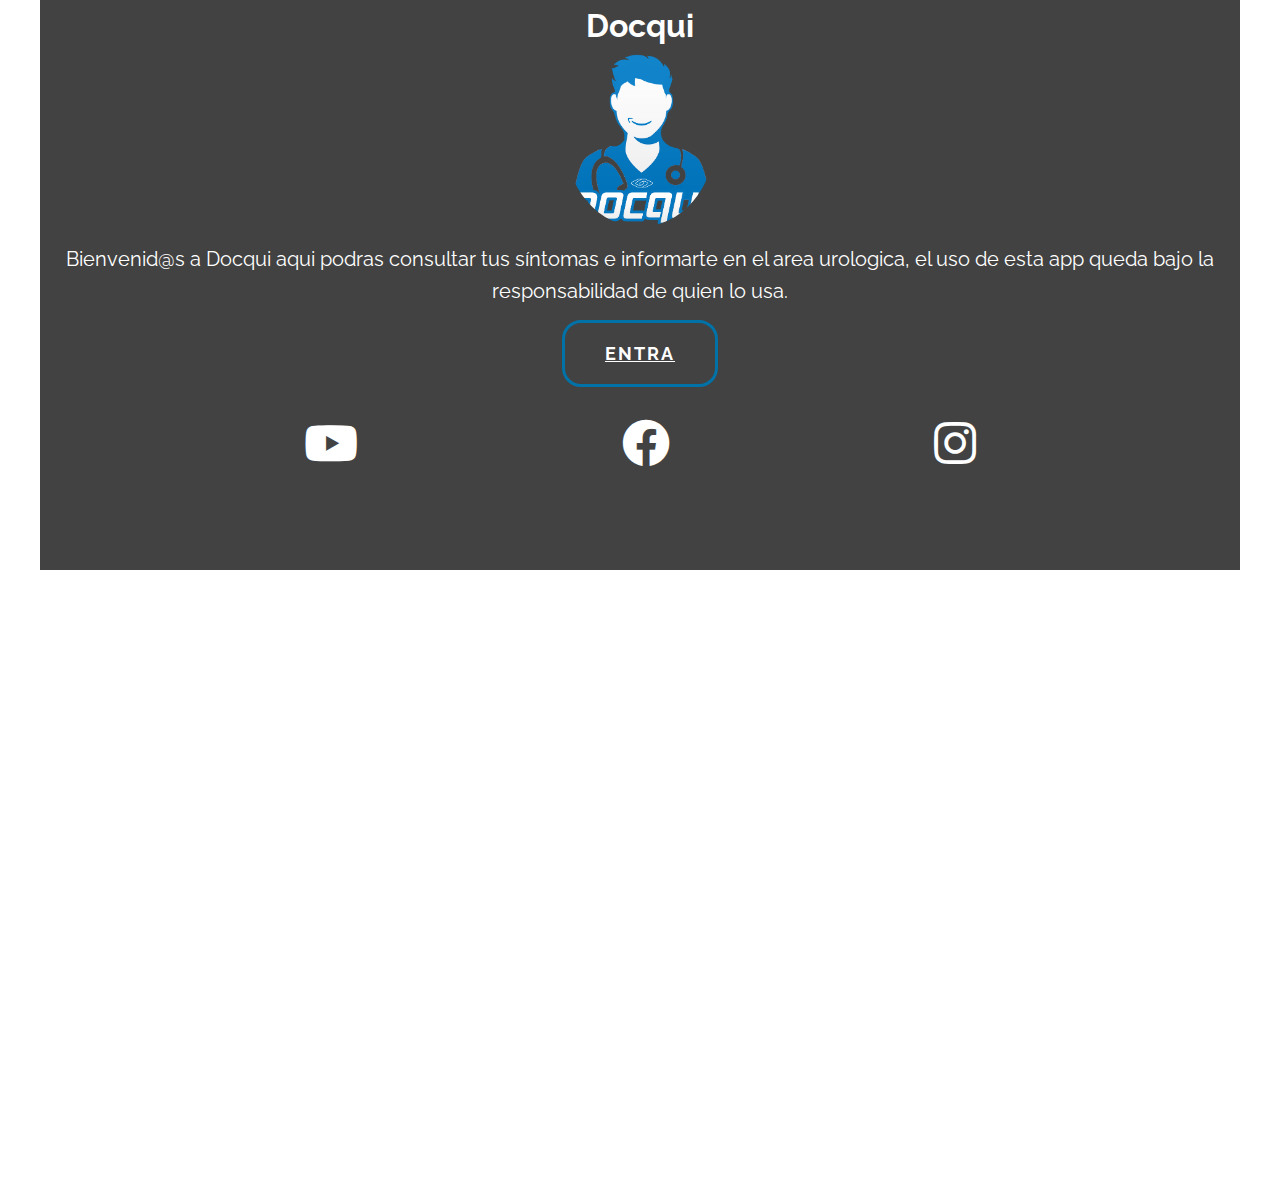
<file: index.html>
<!DOCTYPE html>
<html lang="es">

<head>
  <meta charset="UTF-8">
  <meta name="viewport" content="width=device-width, initial-scale=1.0">
  <meta http-equiv="X-UA-Compatible" content="ie=edge">
  <title> Docqui</title>
  <meta name="description" content="Bienvenid@s a #Docqui :)">
  <!-- La meta etiqueta theme color permite cambiar el color de la barra 
    de navegacion -->
  <meta name="theme-color" content="#00ccf">
  <!-- Aquí le digo a los navegadores que la app esta optimizada 
  para ellos -->
  <meta name="MobileOptimized" content="width">
  <meta name="HandheldFriendly" content="true">
  <!--aqui estan las meta etiquetas para iphone & ipad -->
  <meta name="apple-mobile-web-app-capable" content="yes">
  <meta name="apple-mobile-web-app-status-bar-style" content="black-translucent">
  <!-- Aqui esta la imagen de icono en el navegador -->
  <link rel="shortcut icon" type="image/png" href="./img/docqui.png">
  <!-- Aqui esta la imagen circular -->
  <link rel="apple-touch-icon" href="./docqui.png">
  <link rel="apple-touch-startup-image" href="./docqui.png">
  <!-- Aqui esta la etiqueta del JSON se tiene que cargarse de preferencia en la
  raiz del sitio web -->
  <link rel="manifest" href="./manifest.json">

  <link href="https://fonts.googleapis.com/css?family=Raleway:400,700" rel="stylesheet">
  <link href="https://use.fontawesome.com/releases/v5.0.7/css/all.css" rel="stylesheet">
  <link rel="stylesheet" href="./style.css">
</head>

<body>
  <header class="Header">
    <h1>Docqui</h1>
    <img src="./img/docqui.png" alt="#Docqui">
    <p>
      Bienvenid@s a Docqui aqui podras consultar tus síntomas e informarte en el area urologica, 
      el uso de esta app queda bajo la responsabilidad de quien lo usa.
    </p>
    
    <!-- aqui estan los botones de consulta -->
    <h1><a href="./recursos/inicio/index.html" class="button"> Entra </a></h1>
    

    <nav>
      <a href="https://www.youtube.com/SuchilTV" target="_blank" title="YouTube">
        <i class="fab fa-youtube"></i>
      </a>
      <a href="https://facebook.com/CashMoneyBillionaire" target="_blank" title="Facebook">
        <i class="fab fa-facebook"></i>
      </a>
      <a href="https://www.instagram.com/jlsuchil" target="_blank" title="Instagram">
        <i class="fab fa-instagram"></i>
      </a>
    </nav>
  </header>

  

  <main class="Main">
    <iframe width="560" height="315" src="https://www.youtube.com/embed/jN2huIv6iIc" frameborder="0" 
    allow="accelerometer; autoplay; encrypted-media; gyroscope; picture-in-picture" allowfullscreen></iframe>
  </main>
  <script src="./script.js"></script>
</body>

</html>
</file>
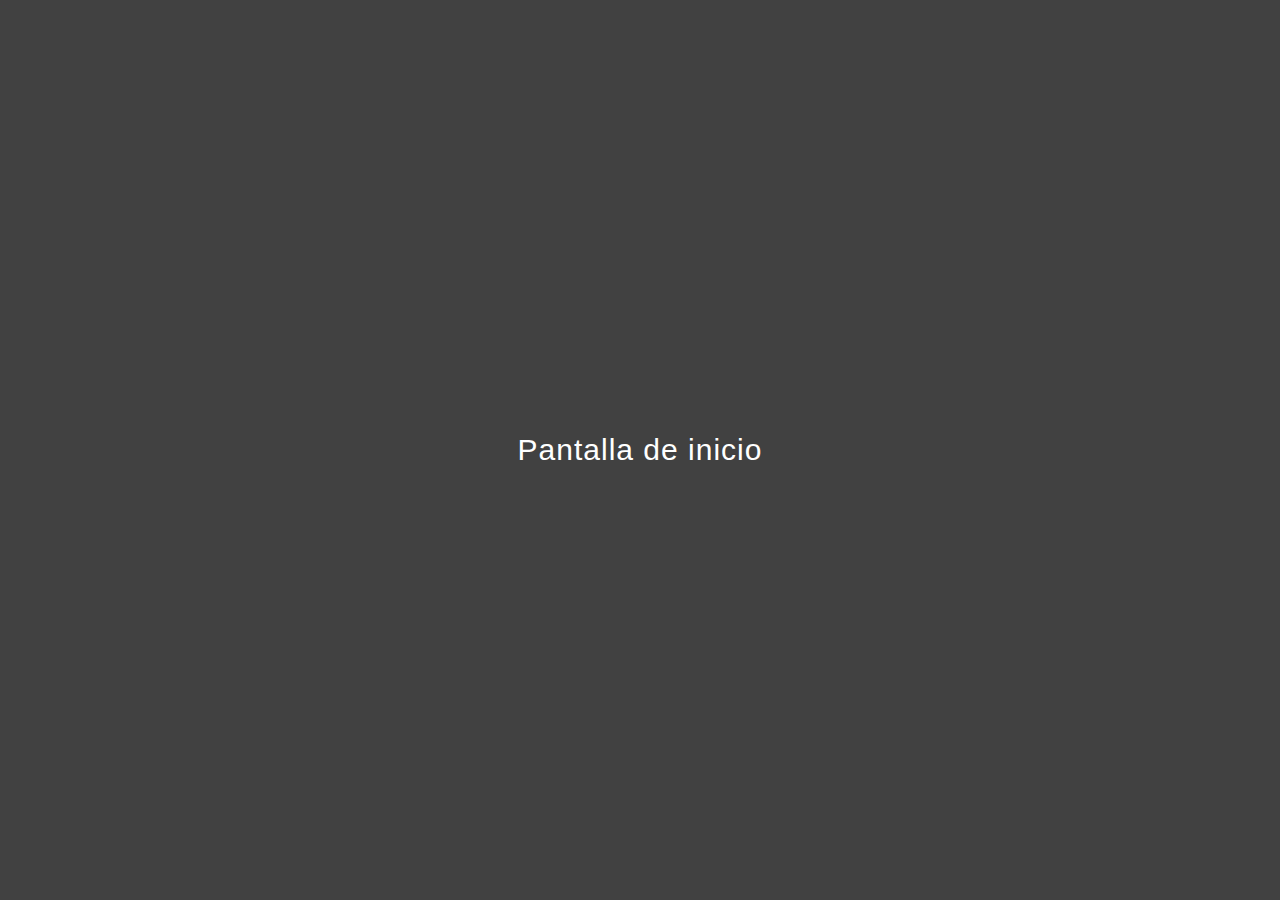
<file: recursos/galeria/index.html>
<!DOCTYPE html>
<html lang="es">
	<head>
		<meta charset="utf-8" />
        <title>Informate</title>
        <link rel="stylesheet" href="style.css">
	</head>
	<body>
        <h1>Pantalla de inicio</h1>
        <div>
                <div class="box-1">  </div>
                <div class="box-2">  </div>
                <div class="box-3">  </div>

        </div>
	</body>
</html>
</file>
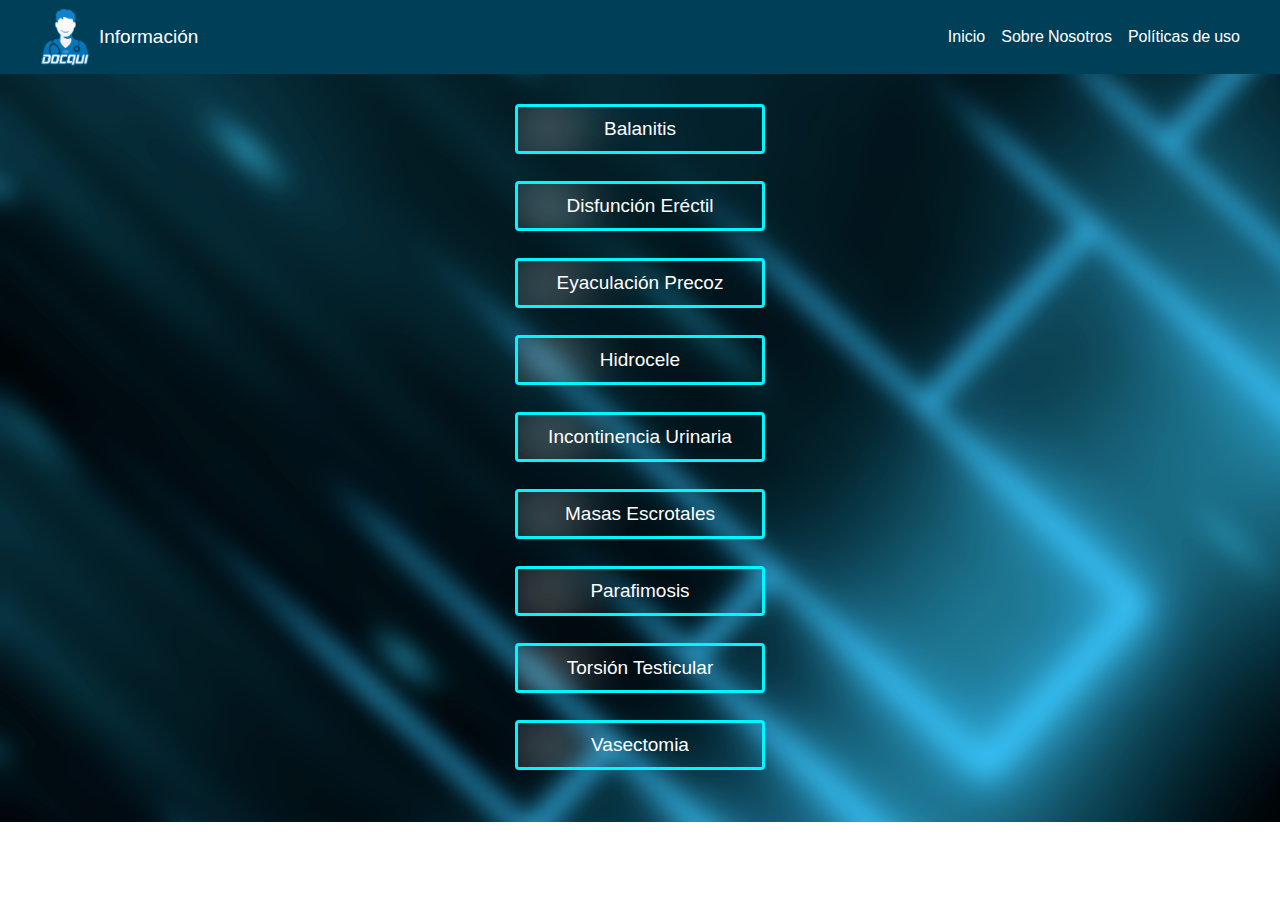
<file: recursos/informacion/index.html>
<!DOCTYPE html>
<html lang="es">
	<head>
                <meta charset="utf-8" />
                <meta name="viewport" content="width=device-width, user-scalable=no, 
                initial-scale=1.0, maximum-scale=1, minimum-scale=1.0">
        

        <title>Inicio</title>
        <link rel="shortcut icon" type="image/png" href="../../img/docqui.png">
        <link rel="stylesheet" href="css/style.css">
        <link rel="stylesheet" href="css/font-awesome.min.css">
        
	</head>
	<body>
                <header>
                        <nav class="menu">
                                <div class="container-menu">
                                        <div class="logo">
                                                <div class="logo-name">
                                                         <img src="img/docqui.png" alt="">
                                                         <a href="#"> Información </a>

                                        </div> 
                                         <div class="icon-menu">
                                                <a href="#" id="btn-menu" class="btn-menu"><span class="fa fa-bars"></span> 
                                                </a>

                                        </div>
                                        </div>           

                                </div>
                                <!-- Aqui estan los titulos del menu despegable solo copiar u pehar una lista para
                                tener otra opcion-->
                                <div class="menu-link">
                                        <ul>
                                        <li><a href="../inicio/index.html"> Inicio </a></li>
                                        <li><a href="../menu/nosotros/index.html"> Sobre Nosotros </a></li>
                                        <li><a href="../menu/politicas/index.html"> Políticas de uso </a></li>
                                        </ul>
                                </div>

                        </nav>    
                </div>

                
                </header>
                <section class="banner">
                <div class="wrapper">
                        <div class="btn">
                                <button class="button" onclick="window.location.href='../galeria/index.html'"> Balanitis </button>
                                <button class="button1" onclick="window.location.href='../informacion/index.html'"> Disfunción Eréctil </button>
                                <button class="button2" onclick="window.location.href='../galeria/index.html'"> Eyaculación Precoz </button>
                                <button class="button3" onclick="window.location.href='../galeria/index.html'"> Hidrocele </button>
                                <button class="button4" onclick="window.location.href='../galeria/index.html'"> Incontinencia Urinaria </button>
                                <button class="button5" onclick="window.location.href='../galeria/index.html'"> Masas Escrotales </button>
                                <button class="button6" onclick="window.location.href='../galeria/index.html'"> Parafimosis </button>
                                <button class="button7" onclick="window.location.href='../galeria/index.html'"> Torsión Testicular </button>
                                <button class="button8" onclick="window.location.href='../galeria/index.html'"> Vasectomia </button>
                        </div>
                </div>
        </section>
                <!--section class="banner">
                                <div class="bg-banner"></div>
                                <div class="bg-details">
                                                <div class="details">
                                                        <h1> Consulta tus sintomas</h1>
                                                        <a href="#">Consulta</a>
                                                </div>
                                                
                                </div>
                                <div class="bg-banner"></div>
                                <div class="bg-details">
                                                <div class="details">
                                                        <h1> Informate </h1>
                                                        <a href="#">informate</a>
                                                </div>
                                                
                                </div>

                section -->
        <script src="js/jquery-3.3.1.min.js"></script>
        <script src="js/menu.js"></script>
        
	</body>
</html>
</file>
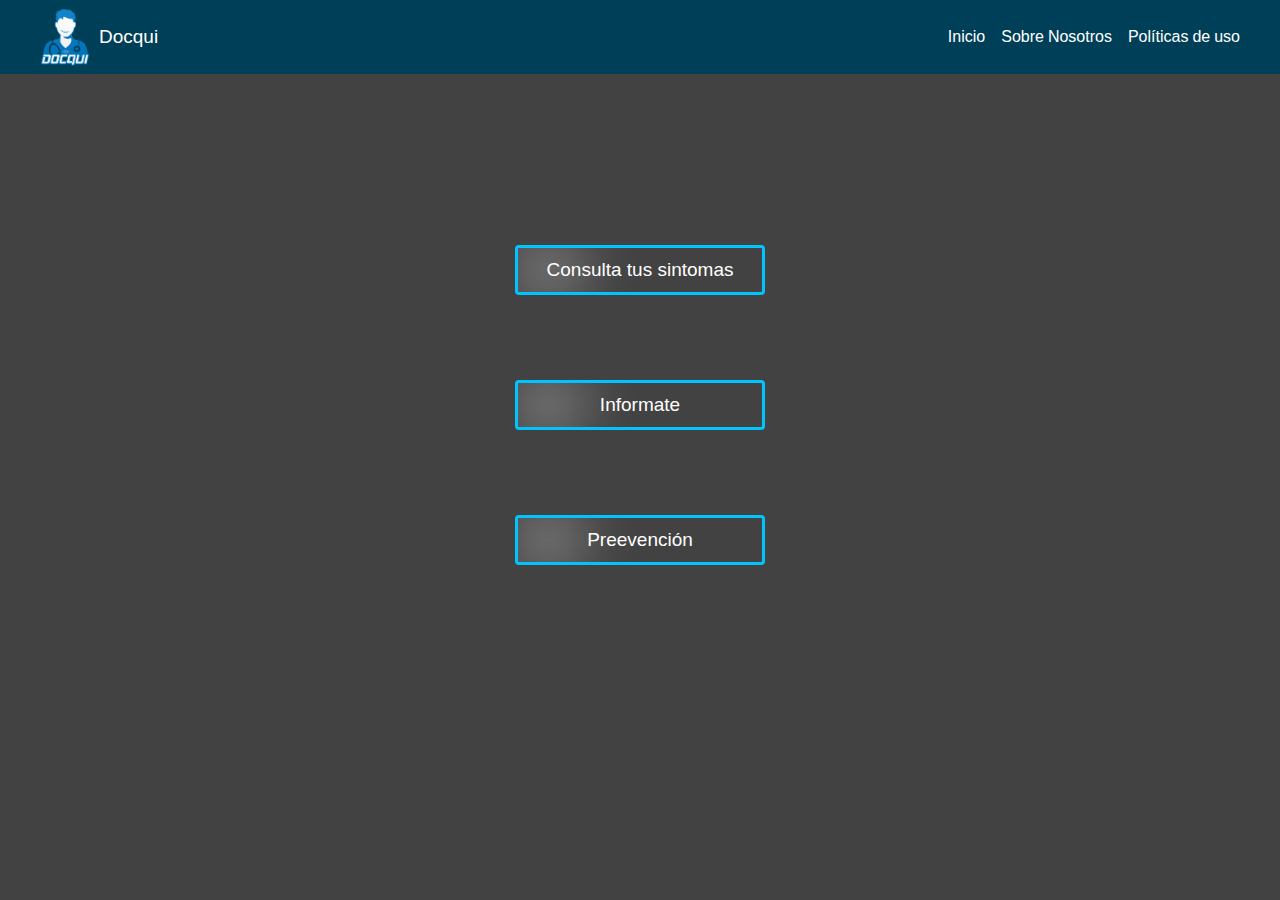
<file: recursos/inicio/index.html>
<!DOCTYPE html>
<html lang="es">
	<head>
                <meta charset="utf-8" />
                <meta name="viewport" content="width=device-width, user-scalable=no, 
                initial-scale=1.0, maximum-scale=1, minimum-scale=1.0">
        

        <title>Inicio</title>
        <link rel="shortcut icon" type="image/png" href="../../img/docqui.png">
        <link rel="stylesheet" href="./css/style.css">
        <link rel="stylesheet" href="css/font-awesome.min.css">
        
	</head>
	<body>
                <header>
                        <nav class="menu">
                                <div class="container-menu">
                                        <div class="logo">
                                                <div class="logo-name">
                                                         <img src="img/docqui.png" alt="">
                                                         <a href="#"> Docqui </a>

                                        </div> 
                                         <div class="icon-menu">
                                                <a href="#" id="btn-menu" class="btn-menu"><span class="fa fa-bars"></span> 
                                                </a>

                                        </div>
                                        </div>           

                                </div>
                                <!-- Aqui estan los titulos del menu despegable solo copiar u pehar una lista para
                                tener otra opcion-->
                                <div class="menu-link">
                                        <ul>
                                        <li><a href="./index.html"> Inicio </a></li>
                                        <li><a href="../menu/nosotros/index.html"> Sobre Nosotros </a></li>
                                        <li><a href="../menu/politicas/index.html"> Políticas de uso </a></li>
                                        </ul>
                                </div>

                        </nav>    
                </div>

                
                </header>
                
                <div class="wrapper">
                        <div class="btn">
                                <button class="button" onclick="window.location.href='../galeria/index.html'"> Consulta tus sintomas </button>
                                <button class="button1" onclick="window.location.href='../informacion/index.html'"> Informate </button>
                                <button class="button2" onclick="window.location.href='../galeria/index.html'"> Preevención </button>
                        </div>
                </div>
                <!--section class="banner">
                                <div class="bg-banner"></div>
                                <div class="bg-details">
                                                <div class="details">
                                                        <h1> Consulta tus sintomas</h1>
                                                        <a href="#">Consulta</a>
                                                </div>
                                                
                                </div>
                                <div class="bg-banner"></div>
                                <div class="bg-details">
                                                <div class="details">
                                                        <h1> Informate </h1>
                                                        <a href="#">informate</a>
                                                </div>
                                                
                                </div>

                section -->
        <script src="js/jquery-3.3.1.min.js"></script>
        <script src="js/menu.js"></script>
        
	</body>
</html>
</file>
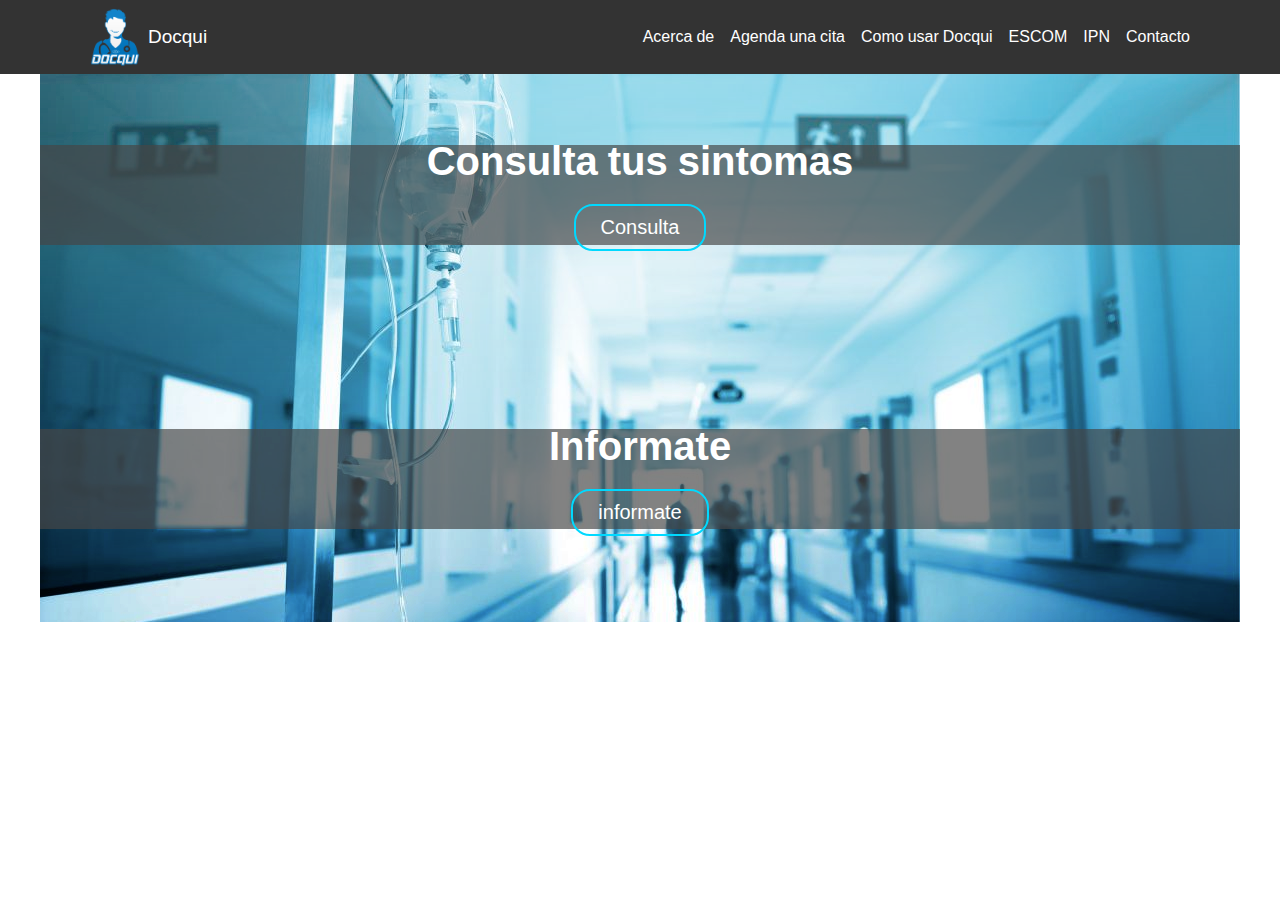
<file: recursos/menudezpegable/index.html>
<!DOCTYPE html>
<html lang="es">
	<head>
                <meta charset="utf-8" />
                <meta name="viewport" content="width=device-width, user-scalable=no, 
                initial-scale=1.0, maximum-scale=1, minimum-scale=1.0">
        

        <title>Inicio</title>
        
        <link rel="stylesheet" href="css/style.css">
        <link rel="stylesheet" href="css/font-awesome.min.css">
        
	</head>
	<body>
                <header>
                        <nav class="menu">
                                <div class="container-menu">
                                        <div class="logo">
                                                <div class="logo-name">
                                                         <img src="img/docqui.png" alt="">
                                                         <a href="#"> Docqui </a>

                                        </div> 
                                         <div class="icon-menu">
                                                <a href="#" id="btn-menu" class="btn-menu"><span class="fa fa-bars"></span> 
                                                </a>

                                        </div>
                                        </div>           

                                </div>
                                <!-- Aqui estan los titulos del menu despegable solo copiar u pehar una lista para
                                tener otra opcion-->
                                <div class="menu-link">
                                        <ul>
                                        <li><a href="#"> Acerca de </a></li>
                                        <li><a href="https://hospitalesangeles.com/lindavista/"> Agenda una cita </a></li>
                                        <li><a href="#"> Como usar Docqui </a></li>
                                        <li><a href="http://www.escom.ipn.mx/"> ESCOM </a></li>
                                        <li><a href="https://www.ipn.mx/"> IPN </a></li>
                                        <li><a href="https://www.instagram.com/jlsuchil/"> Contacto </a></li>
                                        </ul>
                                </div>

                        </nav>

        
                 
                </div>
                </header>

                <section class="banner">
                                <div class="bg-banner"></div>
                                <div class="bg-details">
                                                <div class="details">
                                                        <h1> Consulta tus sintomas</h1>
                                                        <a href="#">Consulta</a>
                                                </div>
                                                
                                </div>
                                <div class="bg-banner"></div>
                                <div class="bg-details">
                                                <div class="details">
                                                        <h1> Informate </h1>
                                                        <a href="#">informate</a>
                                                </div>
                                                
                                </div>

                </section>
        <script src="js/jquery-3.3.1.min.js"></script>
        <script src="js/menu.js"></script>
        
	</body>
</html>
</file>
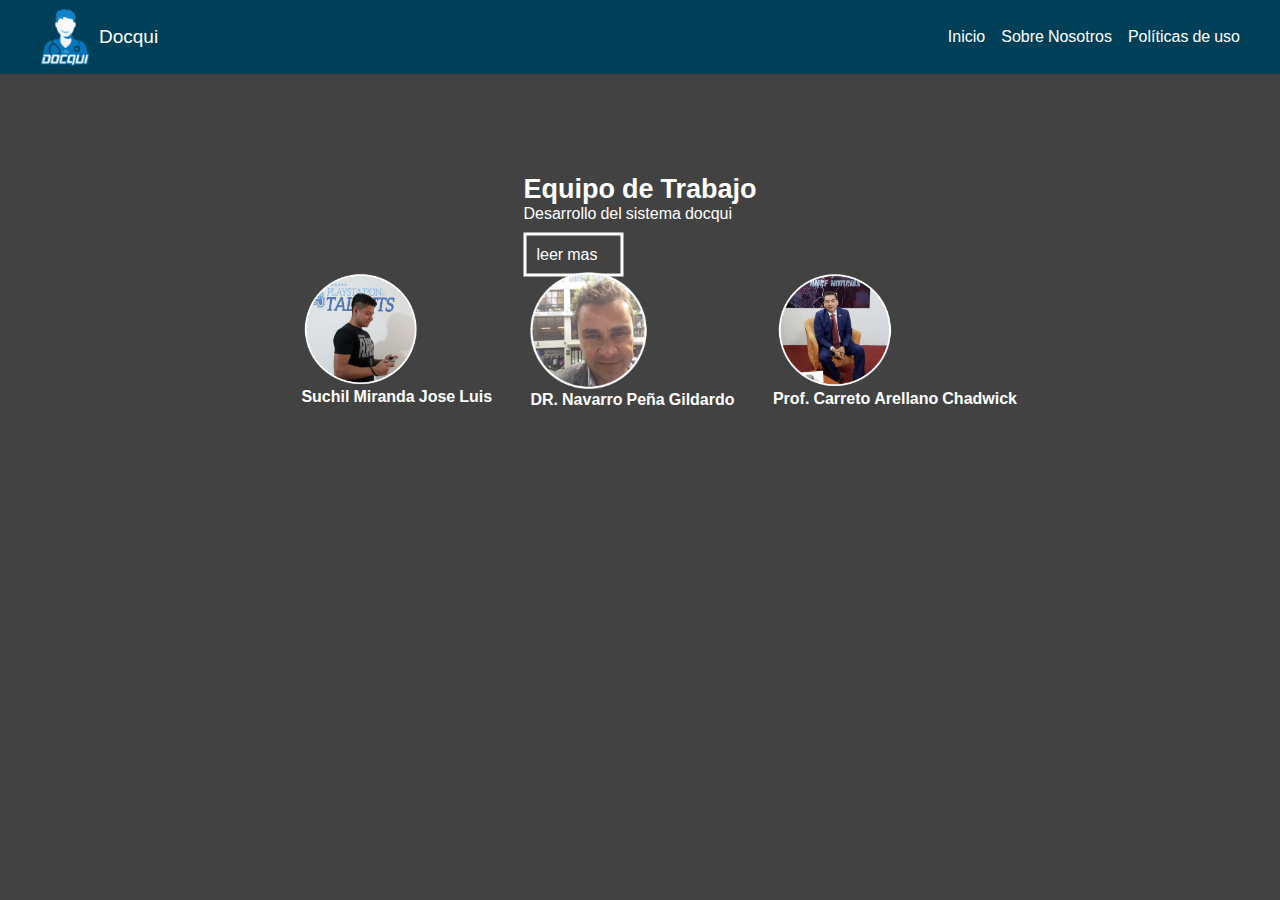
<file: recursos/menu/nosotros/index.html>
<!DOCTYPE html>
<html lang="es">
	<head>
                <meta charset="utf-8" />
                <meta name="viewport" content="width=device-width, user-scalable=no, 
                initial-scale=1.0, maximum-scale=1, minimum-scale=1.0">
        

        <title>Sobre Nosotros</title>
        <link rel="shortcut icon" type="image/png" href="../../../img/docqui.png">
        <link rel="stylesheet" href="./css/style.css">
        <link rel="stylesheet" href="css/font-awesome.min.css">
        
	</head>
	<body>
                <header>
                        <nav class="menu">
                                <div class="container-menu">
                                        <div class="logo">
                                                <div class="logo-name">
                                                         <img src="img/docqui.png" alt="">
                                                         <a href="#"> Docqui </a>

                                        </div> 
                                         <div class="icon-menu">
                                                <a href="#" id="btn-menu" class="btn-menu"><span class="fa fa-bars"></span> 
                                                </a>

                                        </div>
                                        </div>           

                                </div>
                                <!-- Aqui estan los titulos del menu despegable solo copiar u pehar una lista para
                                tener otra opcion-->
                                <div class="menu-link">
                                        <ul>
                                        <li><a href="../../inicio/index.html"> Inicio </a></li>
                                        <li><a href="./index.html"> Sobre Nosotros </a></li>
                                        <li><a href="../politicas/index.html"> Políticas de uso </a></li>
                                        </ul>
                                </div>

                        </nav>    
                </div>

                
                </header>

                <main>
                        <div class="fondo">
                        <section id="contenido">
                                
                                        <div class="contenedor">
                                                <h2> Equipo de Trabajo</h2>
                                                <p> Desarrollo del sistema docqui</p>
                                                <a href="#">leer mas </a>
                                        </div>
                        </section>
                        <!-- section id="bienvenidos"
                                <h2> Bienvenidos a Docqui</h2>
                                <p> El sistema esta pensado para cualquier persona con un
                                dispositivo movíl y conexion a internet que tenga molestias
                                en la zona viríl
                                </p-->

                        </section>

                        <section id="blog">
                                <h3> Colaboración </h3>
                                <div class="contenedor">
                                        <article>
                                                <img src="../nosotros/img/Luis19.png" alt="">
                                                <h4> Suchil Miranda Jose Luis </h4>
                                        </article>

                                        <article>
                                                <img src="../nosotros/img/gildardo.png" alt="">
                                                <h4> DR. Navarro Peña Gildardo </h4>
                                        </article>

                                        <article>
                                                <img src="../nosotros/img/chadwick.png" alt="">
                                                <h4> Prof. Carreto Arellano Chadwick</h4>
                                        </article>

                        </section>
                </div>
                </main>
                
                
                <!--section class="banner">
                                <div class="bg-banner"></div>
                                <div class="bg-details">
                                                <div class="details">
                                                        <h1> Consulta tus sintomas</h1>
                                                        <a href="#">Consulta</a>
                                                </div>
                                                
                                </div>
                                <div class="bg-banner"></div>
                                <div class="bg-details">
                                                <div class="details">
                                                        <h1> Informate </h1>
                                                        <a href="#">informate</a>
                                                </div>
                                                
                                </div>

                section -->
        <script src="js/jquery-3.3.1.min.js"></script>
        <script src="js/menu.js"></script>
        
	</body>
</html>
</file>
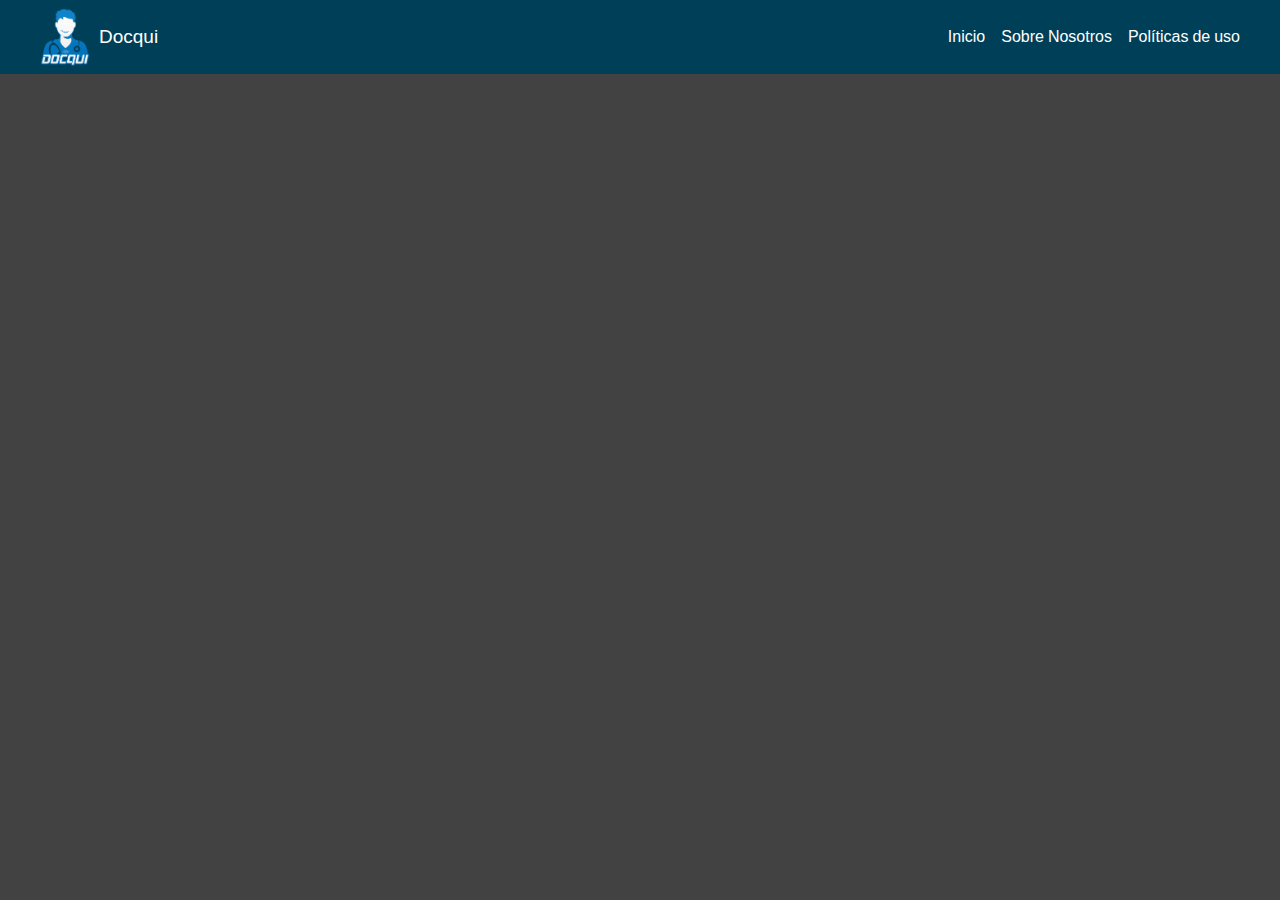
<file: recursos/menu/politicas/index.html>
<!DOCTYPE html>
<html lang="es">
	<head>
                <meta charset="utf-8" />
                <meta name="viewport" content="width=device-width, user-scalable=no, 
                initial-scale=1.0, maximum-scale=1, minimum-scale=1.0">
        

        <title>Politicas de uso</title>
        <link rel="shortcut icon" type="image/png" href="../../../img/docqui.png">
        <link rel="stylesheet" href="./css/style.css">
        <link rel="stylesheet" href="css/font-awesome.min.css">
        
	</head>
	<body>
                <header>
                        <nav class="menu">
                                <div class="container-menu">
                                        <div class="logo">
                                                <div class="logo-name">
                                                         <img src="img/docqui.png" alt="">
                                                         <a href="#"> Docqui </a>

                                        </div> 
                                         <div class="icon-menu">
                                                <a href="#" id="btn-menu" class="btn-menu"><span class="fa fa-bars"></span> 
                                                </a>

                                        </div>
                                        </div>           

                                </div>
                                <!-- Aqui estan los titulos del menu despegable solo copiar u pehar una lista para
                                tener otra opcion-->
                                <div class="menu-link">
                                        <ul>
                                        <li><a href="../../inicio/index.html"> Inicio </a></li>
                                        <li><a href="../nosotros/index.html"> Sobre Nosotros </a></li>
                                        <li><a href="./index.html"> Políticas de uso </a></li>
                                        </ul>
                                </div>

                        </nav>    
                </div>

                
                </header>
                
                
                <!--section class="banner">
                                <div class="bg-banner"></div>
                                <div class="bg-details">
                                                <div class="details">
                                                        <h1> Consulta tus sintomas</h1>
                                                        <a href="#">Consulta</a>
                                                </div>
                                                
                                </div>
                                <div class="bg-banner"></div>
                                <div class="bg-details">
                                                <div class="details">
                                                        <h1> Informate </h1>
                                                        <a href="#">informate</a>
                                                </div>
                                                
                                </div>

                section -->
        <script src="js/jquery-3.3.1.min.js"></script>
        <script src="js/menu.js"></script>
        
	</body>
</html>
</file>
<file: style.css>
/*  ESTILO DE LA PRIMERA PANTALLA

Custom Properties */
:root {
  --main-color: rgb(255, 255, 255);
  --main-modal-color: rgba(255, 255, 255, 0.5);
  --second-color: #ffffff;
  --second-modal-color: rgba(43, 43, 43, .5);
}

/* Reseteo de Modelo de caja*/

html {
  box-sizing: border-box;
  font-family: 'Raleway', sans-serif;
  font-size: 16px;
  line-height: 1.6;
  color: var(--second-color);
  background-color: var(--main-modal-color);
}

*,
*:after,
*:before {
  box-sizing: inherit;
  padding: 0;
  margin: 0;
}

/* Imagen de fondo primera pantalla */
body {
  margin: 2rem auto;
  overflow-x: hidden;
  max-width: 800px;
  background-color: #424242;
   /* background: url(./img/fondo.png);*/
  width: 100%;
  max-width: 1200px;
  top: 52px;
  margin: auto;
  height: 570px;
}

/*Color de los enlaces*/
a {
  font-weight: bold;
  color: var(--second-color);
  transition: all .3s ease-out;
}

a:hover {
  color: var(--second-modal-color);
}
/* Tamaño de letra*/
p {
  padding: 1rem;
  font-size: 1.25rem;
}
/* Los colores que manejo*/
::selection {
  background-color: var(--second-color);
  color: var(--main-color);
}
/* La cabezera felx direcction es para que se alinie como
como columna y alinear el texto */
.Header {
  display: flex;
  flex-direction: column;
  text-align: center;
}
/* Aqui el encabezado si es muy largo se puede 
romper para pantallas pequeñas */
.Header h1 { word-wrap: break-word; }

.Header img {
  margin: 0 auto;
  display: block;
  max-width: 150px;
  border-radius: 50%;
}

.Header nav {
  padding: 2rem 0;
  display: flex;
  justify-content: space-evenly;
  font-size: 3rem;
}

/* Aqui estan las propiedades de los botones y del Boton de ENTRAR */

.button{
  width: 35px;
  background: none;
  padding: 20px 40px;
  text-align: center;
  margin: auto;
  margin-top: 400px;
  color: rgb(255, 255, 255);
  font-size: 18px;
  text-transform: uppercase;
  letter-spacing: 2px; 
  border: 3px solid rgb(0, 114, 167);
  border-radius: 19px; 

}

/* Aqui en la etiqueta main para que se vean 
los videos en 16:9 y se cambian los atributos de los
videos */
.Main {
  position: relative;
  margin: 0 auto;
  padding-bottom: 56.25%; /* 16:9 */
}
/* Aqui se posiciona el frame del video de manera
absoluta */
.Main iframe {
    position: absolute;
    top: 0;
    left: 0;
    width: 100%;
    height: 100%;
  }
</file>
<file: recursos/galeria/style.css>
*{
    margin: 0;
    padding: 0;
}

body{
    display: flex;
    justify-content: center;
    flex-direction: column;
    align-items: center;
    height: 100vh;
    background: #414141;
    font-family: sans-serif;
}
h1{
    font-size: 30px;
    font-weight: 100;
    letter-spacing: 1px;
    color: white;
    margin: 40px;
}

.wrapper{
    width: 100%;
    display: flex;
    justify-content: center;
    align-items: center;
}

.wrapper div{
    width: 300%;
    height: 200px;
    margin: 5px;
    cursor: pointer;
    border-top: 5px solid transparent;
}

.wrapper div:hover{
    border-top: 5px solid white;
}

.box-1{
    background-image: url(./img/ipn.jpg);
    
   
}
</file>
<file: recursos/informacion/css/style.css>
@import url(https://fonts.googleapis.com/css?family=Open+Sans);
* {
    margin: 0;
    padding: 0;
    -webkit-box-sizing: border-box;
    -moz-box-sizing: border-box;
    box-sizing: border-box;

} 

body {
    font-family: 'FontAwesome', sans-serif;
}

header {
    width: 100%;
    background: rgb(0, 63, 88);
    position: fixed;
    z-index: 1;
}

.menu {
    width: 95%;
    max-width: 1200px;
    margin: auto;
    padding: .5em 0;

    display: flex;
    justify-content: space-between;
    align-items: center;

}
/* Aqui se alinea la palabra docqui del header y se le cambia el tamaño */
.menu .container-menu .logo .logo-name a {
    text-decoration: none;
    color: rgb(255, 255, 255);
    font-size: 19px;
    margin-left: 9px;
    font-weight: normal;
}

.menu .container-menu .logo .logo-name{
    display: flex;
    align-items: center;
}

/* Aqui se cambia el tamaño del logo en el menu */
.menu .container-menu .logo .logo-name img {
    width: 50px;
}

/* Aqui se cambia el tamaño de las barritas del menu */
.menu .container-menu .logo .btn-menu {
    display: none;
    text-decoration: none;
    color: #fff;
    font-size: 30px;
}

/* Aqui van los enlaces */

.menu .menu-link ul {
    list-style: none;
}

.menu .menu-link ul li {
    display: inline-block;
}
/* Aqui estan las propiedades de los enlaces, tamaño y color */
.menu .menu-link ul li a {
    text-decoration: none;
    color: rgb(255, 255, 255);
    margin-left: 12px;
    font-size: 1.0em;
    /* aqui cambiamos la animacion del mouse en los enlaces*/
    border-bottom: 2px solid transparent;
    transition: .3s;
}

/* mause cuando pase arriba */

.menu .menu-link ul li a:hover {
    border-bottom: 2px solid rgb(4, 205, 255);
    color: rgb(0, 217, 255);
}
/* el banner empieza en el minuto 24
imagen de fondo aqui se cambian las propiedades
de la imagen */
.banner {
    position: relative;
    background-image: url(../img/Azul1.png);
    width: 100%;
    max-width: 1900px;
    top: 52px;
    margin: auto;
    height: 770px;
    color: #fff;
}

.banner .bg-details {
        position: relative;
        width: 100%;
        height: 50%;
        display: flex;
        justify-content: center;
        align-items: center;
        -ms-flex-align: wrap;
        text-align: center;
}

.banner .bg-details .details h1 {
    font-size:  40px;
    font weight: normal;
    margin-bottom: 20px;
}

.banner .bg-details .details a {
    display: inline-block;
    text-decoration: none;
    color: rgb(255, 255, 255);
    font-size: 20px;
    border: 2px solid rgb(0, 217, 255);
    padding: 10px 25px;
    border-radius: 19px; 
}

/* aqui termina el baner e imagen */

/* Aqui esta el efecto del menu dezpegable */
@media screen and (max-width: 700px){
    .menu .container-menu .logo .btn-menu {
        display: block;
    }
/* Aqui la posicion de las barritas del menu */
    .menu .container-menu{
        width: 100%;
    }

/* Icono del menu despegable las barritas XD */
    .menu .container-menu .logo {
        display: flex;
        -ms-aling-items: center;
        align-items: center;
        justify-content: space-between;
    }

    /* Aqui esta el sombreado del menu y la posicion del menu 
    con sombreado negro en donde dice top lo cambiamos */
    .menu .menu-link{
        position: absolute;
        background: rgba(0, 0, 0,.7);
        height: 100vh;
        width: 100%;
        top: 74px;
        left: -100%;
        z-index: 1000;
        transition: .3s;
    }
    .menu .menu-link ul li {
        display: block;
    }
    .menu .menu-link ul li a {
        display: block;
        height: 50px;
        border-bottom: 2px solid #fff;
        padding: 15px;
        text-align: center;
        margin: 0;
    }
}

@media screen and (max-width: 500px){
    .menu .container-menu .logo .logo-name a{
        font-size: 25px;
    }
    .banner .bg-details .details h1 {
        font-size: 30px;
    }

    .banner .bg-details .details a {
        font-size:  16px;
        padding: 8px 15px;
    }

}
/*Clase BTN*/


/* Botones De Consulta e informacion converti los botones en clases y conserve las propiedades de 
button */
.button{
    position: absolute;
    top: 10%;
    left: 50%;
    transform: translate(-50%, -50%);
}

.button1{
    position: absolute;
    top: 20%;
    left: 50%;
    transform: translate(-50%, -50%);
}

.button2{
position: absolute;
top: 30%;
left: 50%;
transform: translate(-50%, -50%);
}

.button3{
position: absolute;
top: 40%;
left: 50%;
transform: translate(-50%, -50%);
}

.button4{
position: absolute;
top: 50%;
left: 50%;
transform: translate(-50%, -50%);
}

.button5{
position: absolute;
top: 60%;
left: 50%;
transform: translate(-50%, -50%);
}

.button6{
position: absolute;
top: 70%;
left: 50%;
transform: translate(-50%, -50%);
}
.button7{
position: absolute;
top: 80%;
left: 50%;
transform: translate(-50%, -50%);
}

.button8{
    position: absolute;
    top: 90%;
    left: 50%;
    transform: translate(-50%, -50%);
    }

/* Color del texto de los botones*/
 button{
     background: none;
     color: rgb(255, 255, 255);
     width: 250px;
     height: 50px;
     border: 3px solid #00f7ff;
     font-size: 19px;
     border-radius: 4px;
     transition: .6s;
     overflow: hidden;
 }

 button:focus{
     outline: none;
 }

 button:before {
     content: '';
     display: block;
     position: absolute;
     background: rgba(255, 255, 255, 0.5);
     width: 60px;
     height: 100%;
     left: 0;
     top: 0;
     opacity: .5s;
     filter: blur(30px);
     transform: translate(-130) skew(-15deg);
 }

 button:after{
     content: '';
     display: block;
     position: absolute;
     background: rgba(255, 255, 255, .2);
     width: 30px;
     height: 100%;
     left: 30px;
     top: 0;
     opacity: 0;
     filter: blur(30px);
     transform: translate(-100px) scaleX(-15deg);
 }

 button:hover{
     background: #000000;
     cursor: pointer;
 }

 button:hover:before{
     transform: translate(300px) skewX(-15deg);
     opacity: .6;
     transition: .7s;

 }

 button:hover:after {
     transform: translate(300px) skewX(-15deg);
     opacity: 1;
     transition: .7s;
 }
 /* Segundo Boton*/
</file>
<file: recursos/inicio/css/style.css>
@import url(https://fonts.googleapis.com/css?family=Open+Sans);
@import url(menu.css);
* {
    margin: 0;
    padding: 0;
    -webkit-box-sizing: border-box;
    -moz-box-sizing: border-box;
    box-sizing: border-box;

} 

body {
    font-family: 'FontAwesome', sans-serif;
    background-color: #424242;
}

header {
    width: 100%;
    background: rgb(0, 63, 88);
    position: fixed;
    z-index: 1;
}

.menu {
    width: 95%;
    max-width: 1200px;
    margin: auto;
    padding: .5em 0;

    display: flex;
    justify-content: space-between;
    align-items: center;

}
/* Aqui se alinea la palabra docqui del header y se le cambia el tamaño */
.menu .container-menu .logo .logo-name a {
    text-decoration: none;
    color: rgb(255, 255, 255);
    font-size: 19px;
    margin-left: 9px;
    font-weight: normal;
}

.menu .container-menu .logo .logo-name{
    display: flex;
    align-items: center;
}

/* Aqui se cambia el tamaño del logo en el menu */
.menu .container-menu .logo .logo-name img {
    width: 50px;
}

/* Aqui se cambia el tamaño de las barritas del menu */
.menu .container-menu .logo .btn-menu {
    display: none;
    text-decoration: none;
    color: #fff;
    font-size: 30px;
}

/* Aqui van los enlaces */

.menu .menu-link ul {
    list-style: none;
}

.menu .menu-link ul li {
    display: inline-block;
}
/* Aqui estan las propiedades de los enlaces, tamaño y color */
.menu .menu-link ul li a {
    text-decoration: none;
    color: rgb(255, 255, 255);
    margin-left: 12px;
    font-size: 1.0em;
    /* aqui cambiamos la animacion del mouse en los enlaces*/
    border-bottom: 2px solid transparent;
    transition: .3s;
}

/* mause cuando pase arriba */

.menu .menu-link ul li a:hover {
    border-bottom: 2px solid rgb(4, 205, 255);
    color: rgb(0, 217, 255);
}
/* el banner empieza en el minuto 24
imagen de fondo aqui se cambian las propiedades
de la imagen */
.banner {
    position: relative;
    background: url(../img/background.png);
    width: 100%;
    max-width: 1200px;
    top: 52px;
    margin: auto;
    height: 570px;
    color: #fff;
}

.banner .bg-details {
        position: relative;
        width: 100%;
        height: 50%;
        display: flex;
        justify-content: center;
        align-items: center;
        -ms-flex-align: wrap;
        text-align: center;
}

.banner .bg-details .details h1 {
    font-size:  40px;
    font weight: normal;
    margin-bottom: 20px;
}

.banner .bg-details .details a {
    display: inline-block;
    text-decoration: none;
    color: rgb(255, 255, 255);
    font-size: 20px;
    border: 2px solid rgb(0, 217, 255);
    padding: 10px 25px;
    border-radius: 19px; 
}

/* aqui termina el baner e imagen */

/* Aqui esta el efecto del menu dezpegable */
@media screen and (max-width: 700px){
    .menu .container-menu .logo .btn-menu {
        display: block;
    }
/* Aqui la posicion de las barritas del menu */
    .menu .container-menu{
        width: 100%;
    }

/* Icono del menu despegable las barritas XD */
    .menu .container-menu .logo {
        display: flex;
        -ms-aling-items: center;
        align-items: center;
        justify-content: space-between;
    }

    /* Aqui esta el sombreado del menu y la posicion del menu 
    con sombreado negro en donde dice top lo cambiamos */
    .menu .menu-link{
        position: absolute;
        background: rgba(0, 0, 0,.7);
        height: 100vh;
        width: 100%;
        top: 74px;
        left: -100%;
        z-index: 1000;
        transition: .3s;
    }
    .menu .menu-link ul li {
        display: block;
    }
    .menu .menu-link ul li a {
        display: block;
        height: 50px;
        border-bottom: 2px solid #fff;
        padding: 15px;
        text-align: center;
        margin: 0;
    }
}

@media screen and (max-width: 500px){
    .menu .container-menu .logo .logo-name a{
        font-size: 25px;
    }
    .banner .bg-details .details h1 {
        font-size: 30px;
    }

    .banner .bg-details .details a {
        font-size:  16px;
        padding: 8px 15px;
    }

}
</file>
<file: recursos/menudezpegable/css/style.css>
@import url(https://fonts.googleapis.com/css?family=Open+Sans);
* {
    margin: 0;
    padding: 0;
    -webkit-box-sizing: border-box;
    -moz-box-sizing: border-box;
    box-sizing: border-box;

} 

body {
    font-family: 'FontAwesome', sans-serif;
}

header {
    width: 100%;
    background: rgb(51, 51, 51);
    position: fixed;
    z-index: 1;
}

.menu {
    width: 95%;
    max-width: 1100px;
    margin: auto;
    padding: .5em 0;

    display: flex;
    justify-content: space-between;
    align-items: center;

}
/* Aqui se alinea la palabra docqui del header y se ñe cambia el atamaño */
.menu .container-menu .logo .logo-name a {
    text-decoration: none;
    color: rgb(255, 255, 255);
    font-size: 19px;
    margin-left: 8px;
    font-weight: normal;
}

.menu .container-menu .logo .logo-name{
    display: flex;
    align-items: center;
}

/* Aqui se cambia el tamaño del logo en el menu */
.menu .container-menu .logo .logo-name img {
    width: 50px;
}

/* Aqui se cambia el tamaño de las barritas del menu */
.menu .container-menu .logo .btn-menu {
    display: none;
    text-decoration: none;
    color: #fff;
    font-size: 30px;
}

/* Aqui van los enlaces */

.menu .menu-link ul {
    list-style: none;
}

.menu .menu-link ul li {
    display: inline-block;
}
/* Aqui estan las propiedades de los enlaces, tamaño y color */
.menu .menu-link ul li a {
    text-decoration: none;
    color: rgb(255, 255, 255);
    margin-left: 12px;
    font-size: 1.0em;
    /* aqui cambiamos la animacion del mouse en los enlaces*/
    border-bottom: 2px solid transparent;
    transition: .3s;
}

/* mause cuando pase arriba */

.menu .menu-link ul li a:hover {
    border-bottom: 2px solid rgb(4, 205, 255);
    color: rgb(0, 217, 255);
}
/* el banner empieza en el minuto 24
imagen de fondo aqui se cambian las propiedades
de la imagen */
.banner {
    position: relative;
    background: url(../img/background.png);
    width: 100%;
    max-width: 1200px;
    top: 52px;
    margin: auto;
    height: 570px;
    color: #fff;
}

.banner .bg-details {
        position: relative;
        width: 100%;
        height: 50%;
        display: flex;
        justify-content: center;
        align-items: center;
        -ms-flex-align: wrap;
        text-align: center;
}

.banner .bg-details .details h1 {
    font-size:  40px;
    font weight: normal;
    margin-bottom: 20px;
}

.banner .bg-details .details a {
    display: inline-block;
    text-decoration: none;
    color: rgb(255, 255, 255);
    font-size: 20px;
    border: 2px solid rgb(0, 217, 255);
    padding: 10px 25px;
    border-radius: 19px; 
}

/* aqui termina el baner e imagen */

/* Aqui esta el efecto del menu dezpegable */
@media screen and (max-width: 700px){
    .menu .container-menu .logo .btn-menu {
        display: block;
    }
/* Aqui la posicion de las barritas del menu */
    .menu .container-menu{
        width: 100%;
    }

/* Icono del menu despegable las barritas XD */
    .menu .container-menu .logo {
        display: flex;
        -ms-aling-items: center;
        align-items: center;
        justify-content: space-between;
    }

    /* Aqui esta el sombreado del menu y la posicion del menu 
    con sombreado negro en donde dice top lo cambiamos */
    .menu .menu-link{
        position: absolute;
        background: rgba(0, 0, 0,.7);
        height: 100vh;
        width: 100%;
        top: 74px;
        left: -100%;
        z-index: 1000;
        transition: .3s;
    }
    .menu .menu-link ul li {
        display: block;
    }
    .menu .menu-link ul li a {
        display: block;
        height: 50px;
        border-bottom: 2px solid #fff;
        padding: 15px;
        text-align: center;
        margin: 0;
    }
}

@media screen and (max-width: 500px){
    .menu .container-menu .logo .logo-name a{
        font-size: 25px;
    }
    .banner .bg-details .details h1 {
        font-size: 30px;
    }

    .banner .bg-details .details a {
        font-size:  16px;
        padding: 8px 15px;
    }

}
</file>
<file: recursos/menu/nosotros/css/style.css>
@import url(https://fonts.googleapis.com/css?family=Open+Sans);
* {
    margin: 0;
    padding: 0;
    -webkit-box-sizing: border-box;
    -moz-box-sizing: border-box;
    box-sizing: border-box;

} 

body {
    font-family: 'FontAwesome', sans-serif;
    background-color: #424242;
}

header {
    width: 100%;
    background: rgb(0, 63, 88);
    position: fixed;
    z-index: 1;
}

.menu {
    width: 95%;
    max-width: 1200px;
    margin: auto;
    padding: .5em 0;

    display: flex;
    justify-content: space-between;
    align-items: center;

}
/* Aqui se alinea la palabra docqui del header y se le cambia el tamaño */
.menu .container-menu .logo .logo-name a {
    text-decoration: none;
    color: rgb(255, 255, 255);
    font-size: 19px;
    margin-left: 9px;
    font-weight: normal;
}

.menu .container-menu .logo .logo-name{
    display: flex;
    align-items: center;
}

/* Aqui se cambia el tamaño del logo en el menu */
.menu .container-menu .logo .logo-name img {
    width: 50px;
}

/* Aqui se cambia el tamaño de las barritas del menu */
.menu .container-menu .logo .btn-menu {
    display: none;
    text-decoration: none;
    color: #fff;
    font-size: 30px;
}

/* Aqui van los enlaces */

.menu .menu-link ul {
    list-style: none;
}

.menu .menu-link ul li {
    display: inline-block;
}
/* Aqui estan las propiedades de los enlaces, tamaño y color */
.menu .menu-link ul li a {
    text-decoration: none;
    color: rgb(255, 255, 255);
    margin-left: 12px;
    font-size: 1.0em;
    /* aqui cambiamos la animacion del mouse en los enlaces*/
    border-bottom: 2px solid transparent;
    transition: .3s;
}

/* mause cuando pase arriba */

.menu .menu-link ul li a:hover {
    border-bottom: 2px solid rgb(4, 205, 255);
    color: rgb(0, 217, 255);
}
/* el banner empieza en el minuto 24
imagen de fondo aqui se cambian las propiedades
de la imagen */
.banner {
    position: relative;
    background: url(../img/background.png);
    width: 100%;
    max-width: 1200px;
    top: 52px;
    margin: auto;
    height: 570px;
    color: #fff;
}

.banner .bg-details {
        position: relative;
        width: 100%;
        height: 50%;
        display: flex;
        justify-content: center;
        align-items: center;
        -ms-flex-align: wrap;
        text-align: center;
}

.banner .bg-details .details h1 {
    font-size:  40px;
    font weight: normal;
    margin-bottom: 20px;
}

.banner .bg-details .details a {
    display: inline-block;
    text-decoration: none;
    color: rgb(255, 255, 255);
    font-size: 20px;
    border: 2px solid rgb(0, 217, 255);
    padding: 10px 25px;
    border-radius: 19px; 
}

/* aqui termina el baner e imagen */

/* Aqui esta el efecto del menu dezpegable */
@media screen and (max-width: 700px){
    .menu .container-menu .logo .btn-menu {
        display: block;
    }
/* Aqui la posicion de las barritas del menu */
    .menu .container-menu{
        width: 100%;
    }

/* Icono del menu despegable las barritas XD */
    .menu .container-menu .logo {
        display: flex;
        -ms-aling-items: center;
        align-items: center;
        justify-content: space-between;
    }

    /* Aqui esta el sombreado del menu y la posicion del menu 
    con sombreado negro en donde dice top lo cambiamos */
    .menu .menu-link{
        position: absolute;
        background: rgba(0, 0, 0,.7);
        height: 100vh;
        width: 100%;
        top: 74px;
        left: -100%;
        z-index: 1000;
        transition: .3s;
    }
    .menu .menu-link ul li {
        display: block;
    }
    .menu .menu-link ul li a {
        display: block;
        height: 50px;
        border-bottom: 2px solid #fff;
        padding: 15px;
        text-align: center;
        margin: 0;
    }
}

@media screen and (max-width: 500px){
    .menu .container-menu .logo .logo-name a{
        font-size: 25px;
    }
    .banner .bg-details .details h1 {
        font-size: 30px;
    }

    .banner .bg-details .details a {
        font-size:  16px;
        padding: 8px 15px;
    }

}

/* Aqui esta la info de Nosotros Contenido de la pagina*/

section {
    width: 100%;
    margin-top: 0px;
}

#contenido{
    /*aqui iria esto 
    margin-top: 50px;
    position:relative
    */
}


/* aqui cambio la posicion de las letras donde dice
equipo de trabajo*/
#contenido .contenedor{
    position: absolute;
    top: 25%;
    left: 50%;
    transform: translateX(-50%) translateY(-50%);
    color: #fff;

}

#contenido h2 {
    font-size: 27px;
}

#contenido a {
    display: block;
    width:100px;
    color:#fff;
    text-decoration: none;
    padding: 10px;
    margin-top: 10px;
    border: 3px solid white; 
}

#contenido a:hover{
    background: rgba(51 51 51, 0.5);
}
 
/* Segundo section 

#bienvenidos {
    top: 300px;
    text-align: center;
    position: absolute;
    color: #fff;
    padding: 10px;
}

/*Fotos */


#blog .contenedor{
    display: flex;
    justify-content: center;
    /* cuando un lemento no quepa va a bajar*/
    
}

#blog article{
    position: relative;
    margin-top:  250px;
    margin-left: 3%;
    color: rgb(255, 255, 255);
}

#blog img{
    width: 100%;
    max-width: 119px;
}

/* hixe un div antes del section para meter el fondo
.fondo{
 /*background: url(../../../informacion/img/minimalist.png);
height: 100%;
width: 100%;
   
}

 */
</file>
<file: recursos/menu/politicas/css/style.css>
@import url(https://fonts.googleapis.com/css?family=Open+Sans);
* {
    margin: 0;
    padding: 0;
    -webkit-box-sizing: border-box;
    -moz-box-sizing: border-box;
    box-sizing: border-box;

} 

body {
    font-family: 'FontAwesome', sans-serif;
    background-color: #424242;
}

header {
    width: 100%;
    background: rgb(0, 63, 88);
    position: fixed;
    z-index: 1;
}

.menu {
    width: 95%;
    max-width: 1200px;
    margin: auto;
    padding: .5em 0;

    display: flex;
    justify-content: space-between;
    align-items: center;

}
/* Aqui se alinea la palabra docqui del header y se le cambia el tamaño */
.menu .container-menu .logo .logo-name a {
    text-decoration: none;
    color: rgb(255, 255, 255);
    font-size: 19px;
    margin-left: 9px;
    font-weight: normal;
}

.menu .container-menu .logo .logo-name{
    display: flex;
    align-items: center;
}

/* Aqui se cambia el tamaño del logo en el menu */
.menu .container-menu .logo .logo-name img {
    width: 50px;
}

/* Aqui se cambia el tamaño de las barritas del menu */
.menu .container-menu .logo .btn-menu {
    display: none;
    text-decoration: none;
    color: #fff;
    font-size: 30px;
}

/* Aqui van los enlaces */

.menu .menu-link ul {
    list-style: none;
}

.menu .menu-link ul li {
    display: inline-block;
}
/* Aqui estan las propiedades de los enlaces, tamaño y color */
.menu .menu-link ul li a {
    text-decoration: none;
    color: rgb(255, 255, 255);
    margin-left: 12px;
    font-size: 1.0em;
    /* aqui cambiamos la animacion del mouse en los enlaces*/
    border-bottom: 2px solid transparent;
    transition: .3s;
}

/* mause cuando pase arriba */

.menu .menu-link ul li a:hover {
    border-bottom: 2px solid rgb(4, 205, 255);
    color: rgb(0, 217, 255);
}
/* el banner empieza en el minuto 24
imagen de fondo aqui se cambian las propiedades
de la imagen */
.banner {
    position: relative;
    background: url(../img/background.png);
    width: 100%;
    max-width: 1200px;
    top: 52px;
    margin: auto;
    height: 570px;
    color: #fff;
}

.banner .bg-details {
        position: relative;
        width: 100%;
        height: 50%;
        display: flex;
        justify-content: center;
        align-items: center;
        -ms-flex-align: wrap;
        text-align: center;
}

.banner .bg-details .details h1 {
    font-size:  40px;
    font weight: normal;
    margin-bottom: 20px;
}

.banner .bg-details .details a {
    display: inline-block;
    text-decoration: none;
    color: rgb(255, 255, 255);
    font-size: 20px;
    border: 2px solid rgb(0, 217, 255);
    padding: 10px 25px;
    border-radius: 19px; 
}

/* aqui termina el baner e imagen */

/* Aqui esta el efecto del menu dezpegable */
@media screen and (max-width: 700px){
    .menu .container-menu .logo .btn-menu {
        display: block;
    }
/* Aqui la posicion de las barritas del menu */
    .menu .container-menu{
        width: 100%;
    }

/* Icono del menu despegable las barritas XD */
    .menu .container-menu .logo {
        display: flex;
        -ms-aling-items: center;
        align-items: center;
        justify-content: space-between;
    }

    /* Aqui esta el sombreado del menu y la posicion del menu 
    con sombreado negro en donde dice top lo cambiamos */
    .menu .menu-link{
        position: absolute;
        background: rgba(0, 0, 0,.7);
        height: 100vh;
        width: 100%;
        top: 74px;
        left: -100%;
        z-index: 1000;
        transition: .3s;
    }
    .menu .menu-link ul li {
        display: block;
    }
    .menu .menu-link ul li a {
        display: block;
        height: 50px;
        border-bottom: 2px solid #fff;
        padding: 15px;
        text-align: center;
        margin: 0;
    }
}

@media screen and (max-width: 500px){
    .menu .container-menu .logo .logo-name a{
        font-size: 25px;
    }
    .banner .bg-details .details h1 {
        font-size: 30px;
    }

    .banner .bg-details .details a {
        font-size:  16px;
        padding: 8px 15px;
    }

}
</file>
